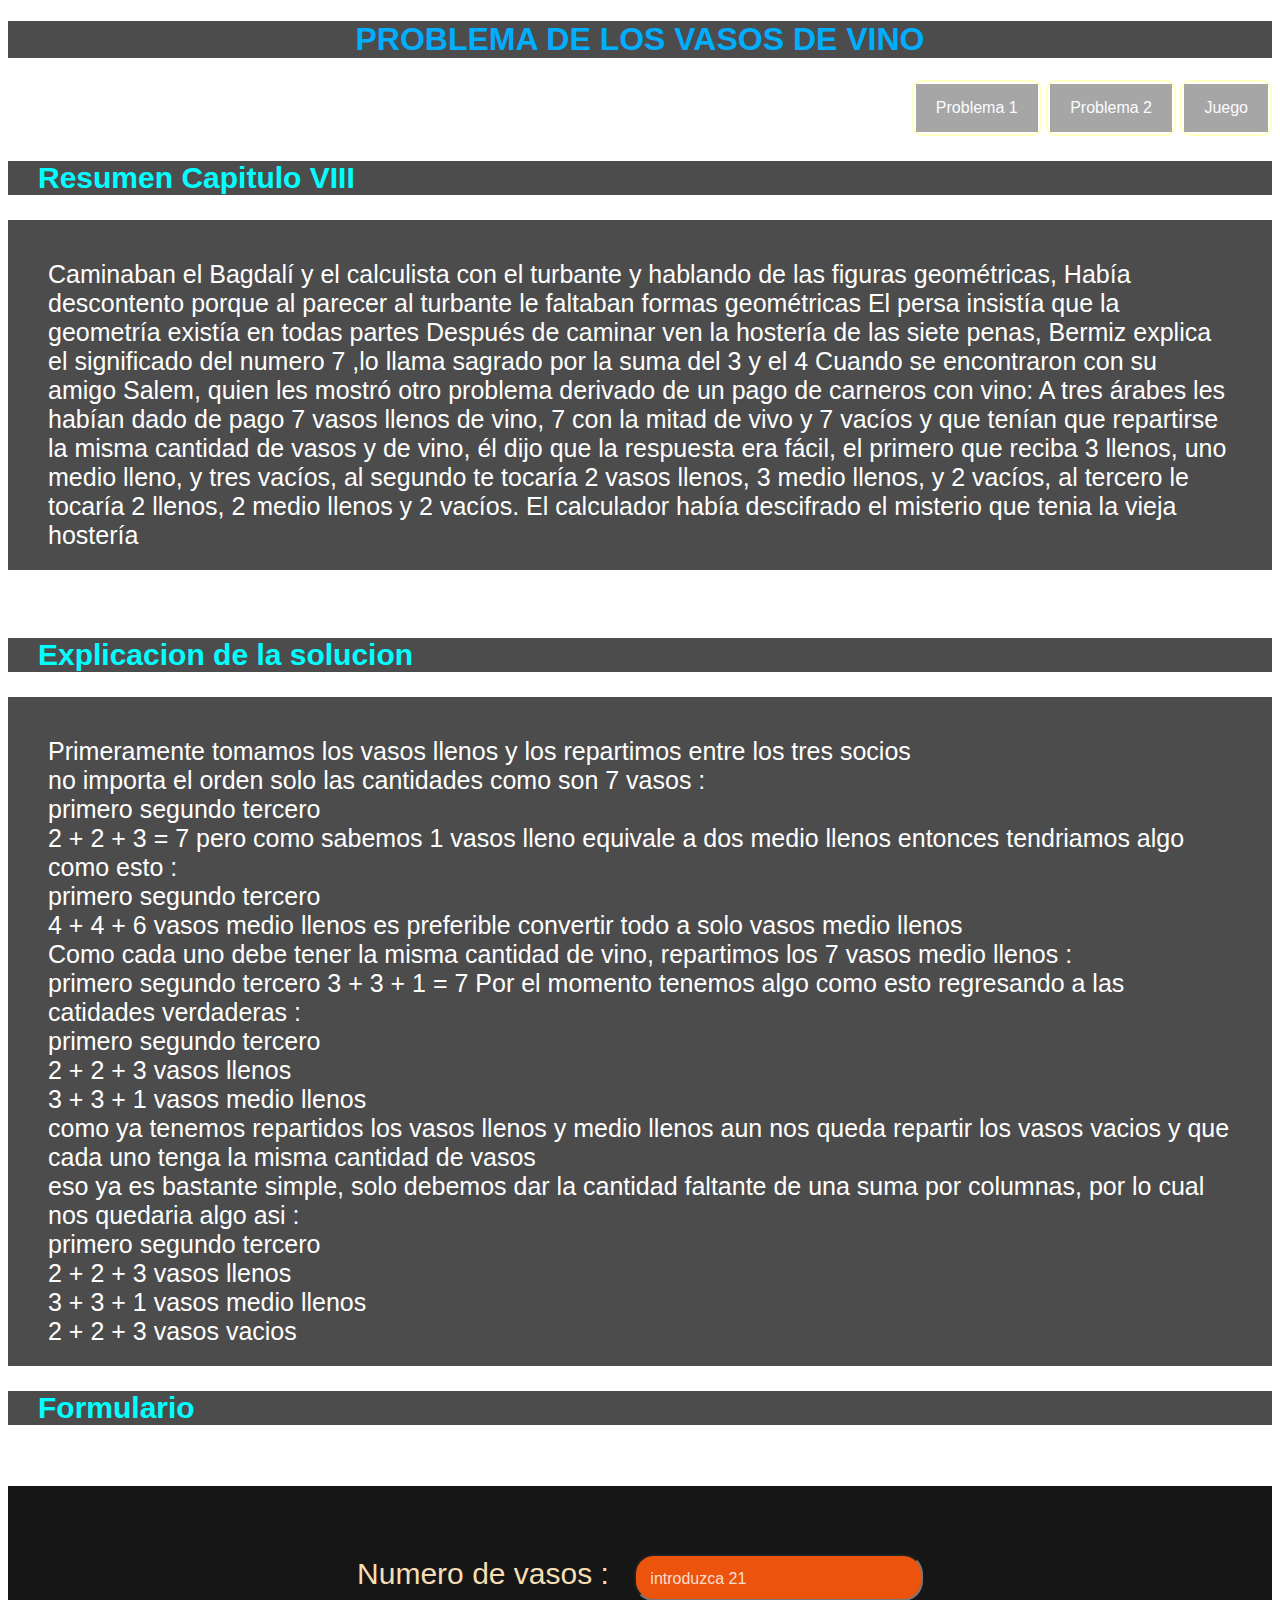
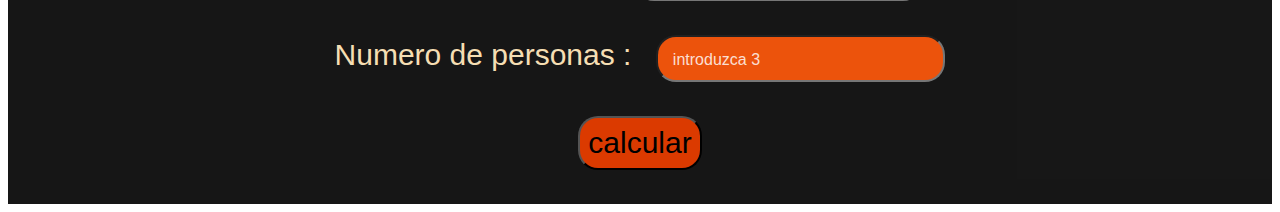
<file: index.html>
<!DOCTYPE html>
<html lang="en">
<head>
    <meta charset="UTF-8">
    <meta http-equiv="X-UA-Compatible" content="IE=edge">
    <meta name="viewport" content="width=device-width, initial-scale=1.0">
    <link rel="stylesheet" href="c1.css">
    <title>Document</title>
</head>
<body>
    <header>
        <h1> PROBLEMA DE LOS VASOS DE VINO </h1>
    </header>
    <nav class="menu">
        <ul>
            <li><a href="#p1">Problema 1</a></li> &nbsp;
            <li><a href="index2.html" target="_blank">Problema 2</a></li>
            &nbsp;<li><a href="indexju.html" target="_blank">Juego</a></li>
            
        </ul>
    </nav>
    <a id="p1"></a>
    <h2> Resumen Capitulo VIII</h2>
    <P>
        Caminaban el Bagdalí y el calculista con el turbante y hablando de las figuras geométricas,

        Había descontento porque al parecer al  turbante le faltaban formas geométricas

        El persa insistía que la geometría existía en todas partes

        Después de caminar ven la hostería de las siete penas, Bermiz explica el significado del numero 7 ,lo llama sagrado por la suma del 3 y el 4

        Cuando se encontraron con su amigo Salem, quien les mostró otro problema derivado de un pago de carneros con vino:

        A tres árabes les habían dado de pago 7 vasos llenos de vino, 7 con la mitad de vivo y 7 vacíos y que tenían que repartirse la misma cantidad de vasos y de vino, él dijo que la respuesta era fácil, el primero que reciba 3 llenos, uno medio lleno, y tres vacíos, al segundo te tocaría 2 vasos llenos, 3 medio llenos, y 2 vacíos, al tercero le tocaría 2 llenos, 2 medio llenos y 2 vacíos. El calculador había descifrado el misterio que tenia la vieja hostería  
    </P>
    <br>
    <h2> Explicacion de la solucion </h2>
    <p>
        Primeramente tomamos los vasos llenos y los repartimos entre los tres socios <br>
        no importa el orden solo las cantidades como son 7 vasos : <br>
        primero   segundo  tercero <br>
           2    +    2    +   3   = 7 pero como sabemos 1 vasos lleno equivale a dos medio llenos 
        entonces tendriamos algo como esto : <br>
        primero   segundo  tercero <br>
           4    +    4    +   6   vasos medio llenos es preferible convertir todo a solo vasos medio llenos <br>
        Como cada uno debe tener la misma cantidad de vino, repartimos los 7 vasos medio llenos : <br>
        primero   segundo  tercero
           3    +    3    +   1   = 7  Por el momento tenemos algo como esto regresando a las catidades verdaderas : <br>
        primero   segundo  tercero <br>
           2    +    2    +   3   vasos llenos <br>
           3    +    3    +   1   vasos medio llenos <br>
        como ya tenemos repartidos los vasos llenos y medio llenos aun nos queda repartir los vasos vacios y que cada uno tenga la misma cantidad de vasos <br>
        eso ya es bastante simple, solo debemos dar la cantidad faltante de una suma por columnas, por lo cual nos quedaria algo asi : <br>
        primero   segundo  tercero <br>
        2    +    2    +   3   vasos llenos <br>
        3    +    3    +   1   vasos medio llenos <br>
        2    +    2    +   3   vasos vacios <br>
    </p>
    <h2 align="center">Formulario</h2>
    <br>
    <br>
    <section align="center">

        <div class="respuesta" >
            <br>
            <br>
            <label>Numero de vasos :</label>&nbsp;&nbsp;&nbsp;<input type="number" id=a placeholder=" introduzca 21"><br>
            <br>
            <label>Numero de personas :</label>&nbsp;&nbsp;&nbsp;<input type="number" id=b placeholder=" introduzca 3"><br>
            <br>
            <button onclick="calcular()"> calcular </button>
            <br>
            <br>
            <div id="calcular"></div>
            <div id="calcular1"></div>
            <div id="calcular2"></div>
            <div id="calcular3"></div>
        </div>
    </section>
    <script src="c1.js"></script>
</body>
</html>
</file>
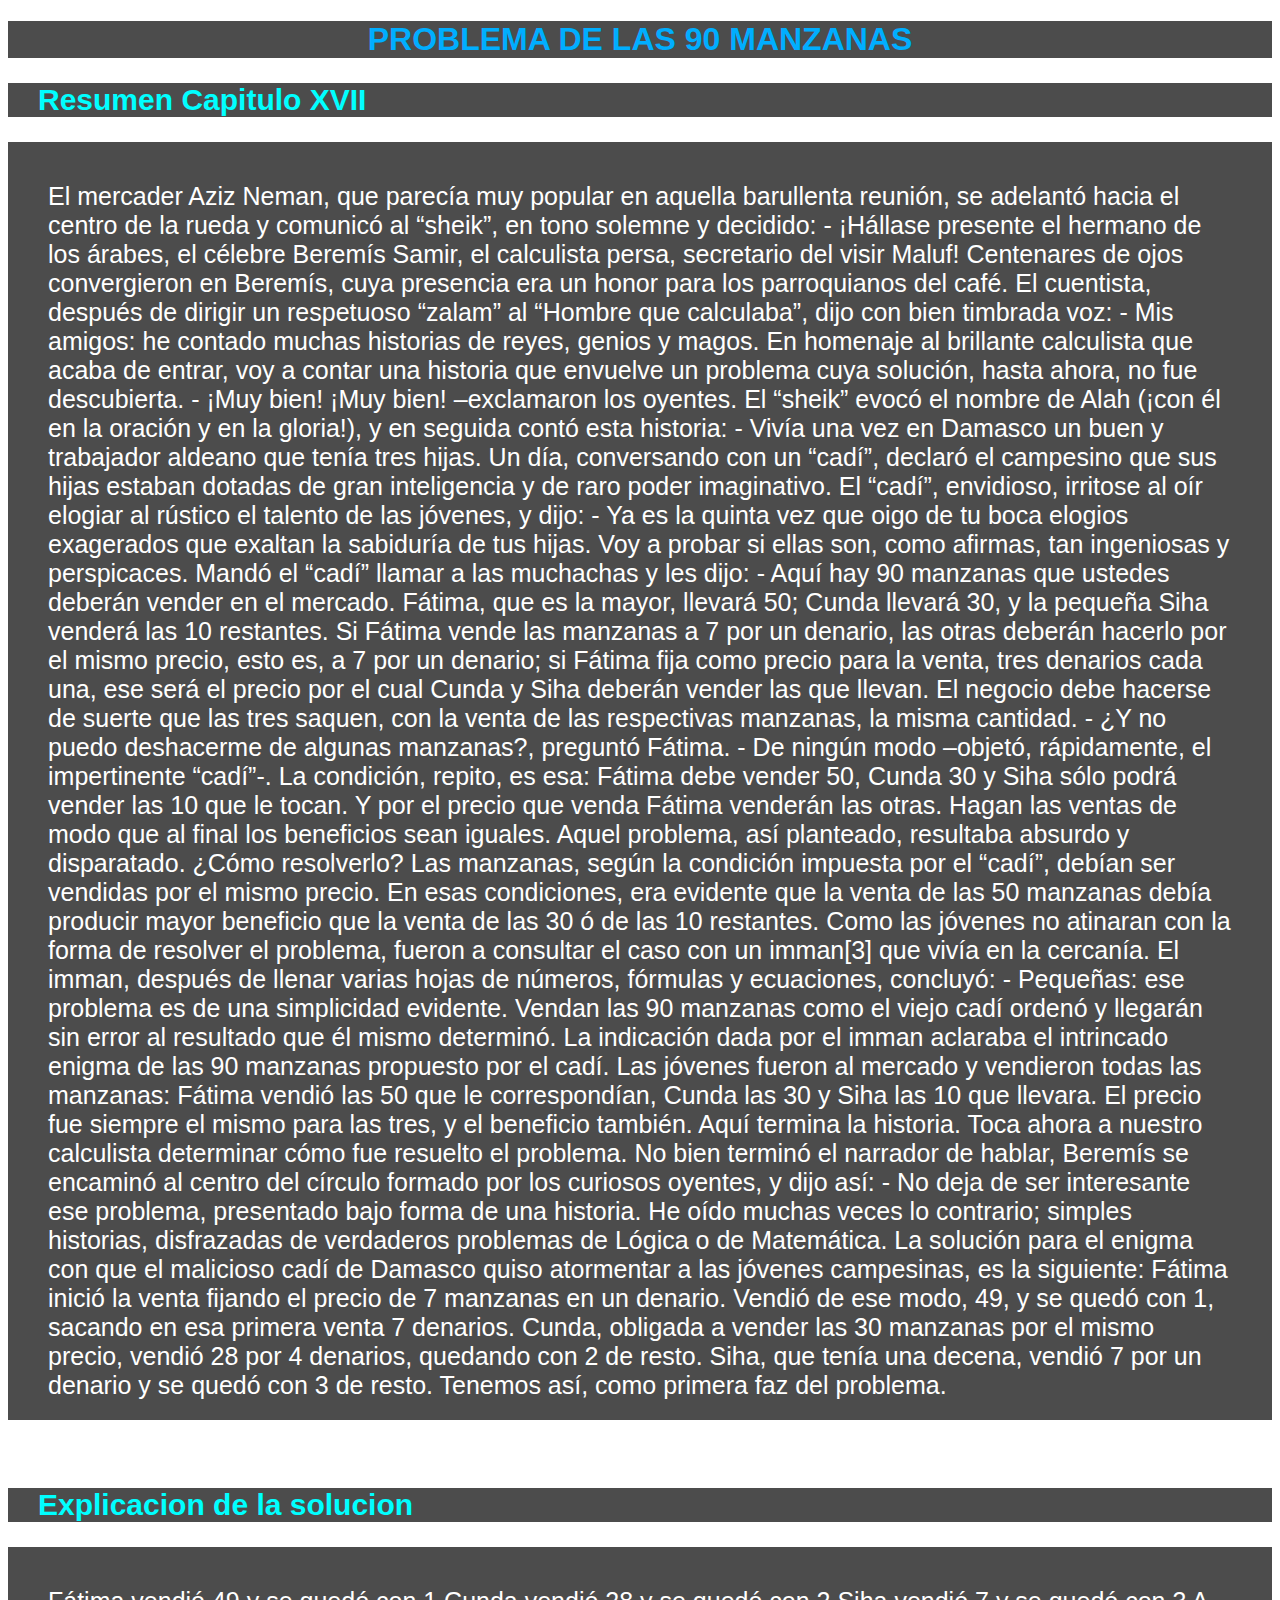
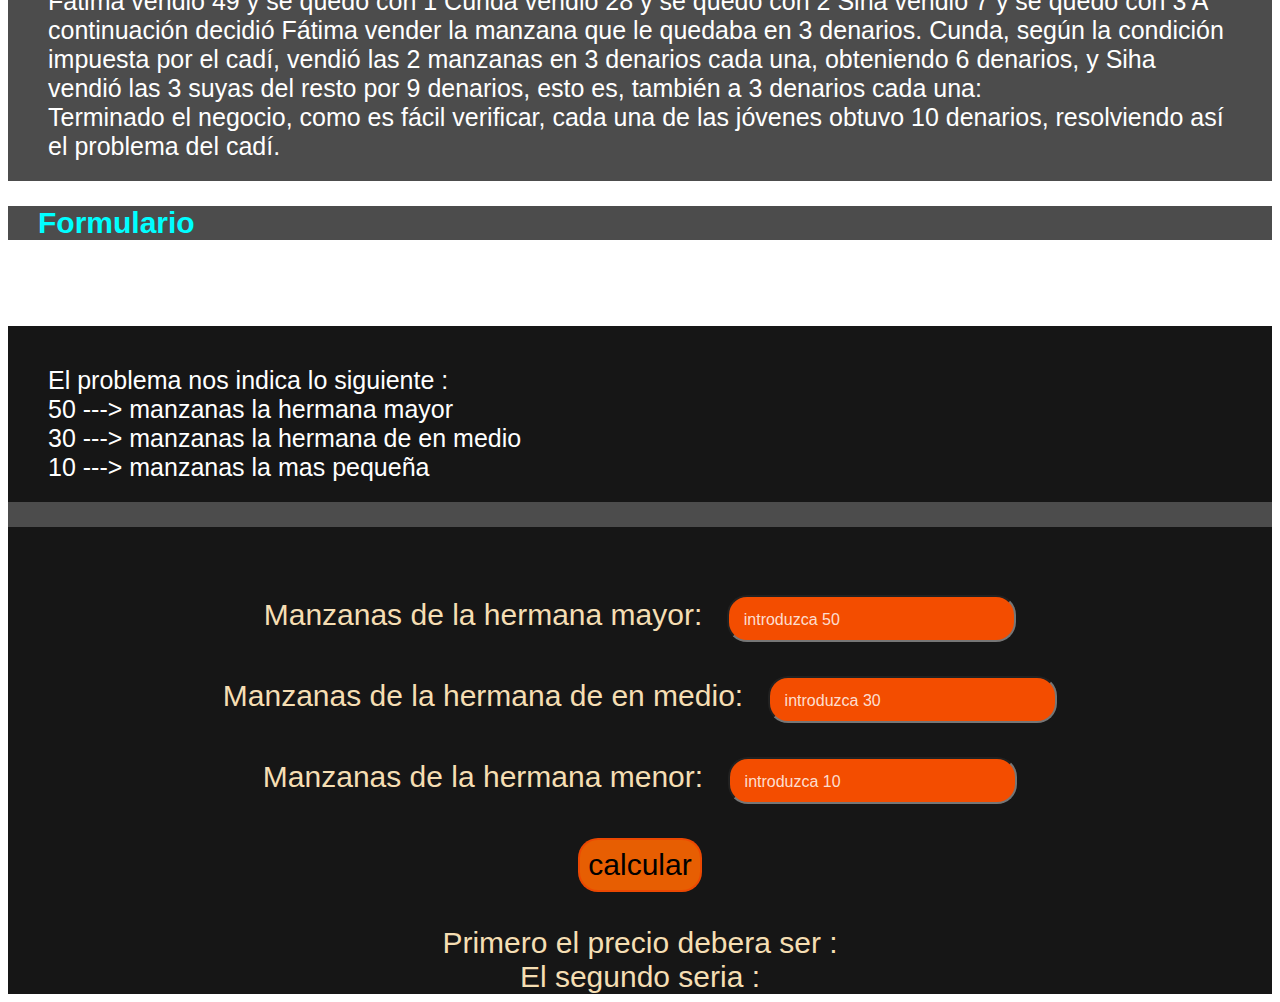
<file: index2.html>
<!DOCTYPE html>
<html lang="en">
<head>
    <meta charset="UTF-8">
    <meta http-equiv="X-UA-Compatible" content="IE=edge">
    <meta name="viewport" content="width=device-width, initial-scale=1.0">
    <link rel="stylesheet" href="c2.css">
    <title>Document</title>
</head>
<body>
    <header>
        <h1> PROBLEMA DE LAS 90 MANZANAS </h1>
    </header>
    <h2> Resumen Capitulo XVII</h2>
    <P>
        El mercader Aziz Neman, que parecía muy popular en aquella barullenta reunión, se adelantó hacia el centro de la rueda y comunicó al “sheik”, en tono solemne y decidido:

- ¡Hállase presente el hermano de los árabes, el célebre Beremís Samir, el calculista persa, secretario del visir Maluf!

Centenares de ojos convergieron en Beremís, cuya presencia era un honor para los parroquianos del café.

El cuentista, después de dirigir un respetuoso “zalam” al “Hombre que calculaba”, dijo con bien timbrada voz:

- Mis amigos: he contado muchas historias de reyes, genios y magos. En homenaje al brillante calculista que acaba de entrar, voy a contar una historia que envuelve un problema cuya solución, hasta ahora, no fue descubierta.

- ¡Muy bien! ¡Muy bien! –exclamaron los oyentes.

El “sheik” evocó el nombre de Alah (¡con él en la oración y en la gloria!), y en seguida contó esta historia:

- Vivía una vez en Damasco un buen y trabajador aldeano que tenía tres hijas. Un día, conversando con un “cadí”, declaró el campesino que sus hijas estaban dotadas de gran inteligencia y de raro poder imaginativo.

El “cadí”, envidioso, irritose al oír elogiar al rústico el talento de las jóvenes, y dijo:

- Ya es la quinta vez que oigo de tu boca elogios exagerados que exaltan la sabiduría de tus hijas. Voy a probar si ellas son, como afirmas, tan ingeniosas y perspicaces.

Mandó el “cadí” llamar a las muchachas y les dijo:

- Aquí hay 90 manzanas que ustedes deberán vender en el mercado. Fátima, que es la mayor, llevará 50; Cunda llevará 30, y la pequeña Siha venderá las 10 restantes.

Si Fátima vende las manzanas a 7 por un denario, las otras deberán hacerlo por el mismo precio, esto es, a 7 por un denario; si Fátima fija como precio para la venta, tres denarios cada una, ese será el precio por el cual Cunda y Siha deberán vender las que llevan. El negocio debe hacerse de suerte que las tres saquen, con la venta de las respectivas manzanas, la misma cantidad.

- ¿Y no puedo deshacerme de algunas manzanas?, preguntó Fátima.

- De ningún modo –objetó, rápidamente, el impertinente “cadí”-. La condición, repito, es esa: Fátima debe vender 50, Cunda 30 y Siha sólo podrá vender las 10 que le tocan. Y por el precio que venda Fátima venderán las otras. Hagan las ventas de modo que al final los beneficios sean iguales.

Aquel problema, así planteado, resultaba absurdo y disparatado. ¿Cómo resolverlo? Las manzanas, según la condición impuesta por el “cadí”, debían ser vendidas por el mismo precio. En esas condiciones, era evidente que la venta de las 50 manzanas debía producir mayor beneficio que la venta de las 30 ó de las 10 restantes.

Como las jóvenes no atinaran con la forma de resolver el problema, fueron a consultar el caso con un imman[3] que vivía en la cercanía.

El imman, después de llenar varias hojas de números, fórmulas y ecuaciones, concluyó:

- Pequeñas: ese problema es de una simplicidad evidente. Vendan las 90 manzanas como el viejo cadí ordenó y llegarán sin error al resultado que él mismo determinó.

La indicación dada por el imman aclaraba el intrincado enigma de las 90 manzanas propuesto por el cadí.

Las jóvenes fueron al mercado y vendieron todas las manzanas: Fátima vendió las 50 que le correspondían, Cunda las 30 y Siha las 10 que llevara. El precio fue siempre el mismo para las tres, y el beneficio también. Aquí termina la historia. Toca ahora a nuestro calculista determinar cómo fue resuelto el problema.

No bien terminó el narrador de hablar, Beremís se encaminó al centro del círculo formado por los curiosos oyentes, y dijo así:

- No deja de ser interesante ese problema, presentado bajo forma de una historia. He oído muchas veces lo contrario; simples historias, disfrazadas de verdaderos problemas de Lógica o de Matemática. La solución para el enigma con que el malicioso cadí de Damasco quiso atormentar a las jóvenes campesinas, es la siguiente:

Fátima inició la venta fijando el precio de 7 manzanas en un denario. Vendió de ese modo, 49, y se quedó con 1, sacando en esa primera venta 7 denarios. Cunda, obligada a vender las 30 manzanas por el mismo precio, vendió 28 por 4 denarios, quedando con 2 de resto. Siha, que tenía una decena, vendió 7 por un denario y se quedó con 3 de resto.

Tenemos así, como primera faz del problema.
    </P>
    <br>
    <h2> Explicacion de la solucion </h2>
    <p>
        Fátima

        vendió
        
        49
        
        y se quedó con
        
        1
        
        Cunda
        
        vendió
        
        28
        
        y se quedó con
        
        2
        
        Siha
        
        vendió
        
        7
        
        y se quedó con
        
        3
        
         
        
        A continuación decidió Fátima vender la manzana que le quedaba en 3 denarios. Cunda, según la condición impuesta por el cadí, vendió las 2 manzanas en 3 denarios cada una, obteniendo 6 denarios, y Siha vendió las 3 suyas del resto por 9 denarios, esto es, también a 3 denarios cada una: <br>
        Terminado el negocio, como es fácil verificar, cada una de las jóvenes obtuvo 10 denarios, resolviendo así el problema del cadí.
    </p>
    <h2 align="center">Formulario</h2>
    <br>
    <br>
    <section align="center">
        <p>El problema nos indica lo siguiente : <br>
            
            
            50 ---> manzanas la hermana mayor <br>
            30 ---> manzanas la hermana de en medio <br>
            10  ---> manzanas la mas pequeña <br>

        </p>
        <div class="respuesta" >
            <br>
            <br>
            <label> Manzanas de la hermana mayor:</label>&nbsp;&nbsp;&nbsp;<input type="number" id=b placeholder=" introduzca 50"><br>
            <br>
            <label> Manzanas de la hermana de en medio:</label>&nbsp;&nbsp;&nbsp;<input type="number" id=c placeholder=" introduzca 30"><br>
            <br>
            <label> Manzanas de la hermana menor:</label>&nbsp;&nbsp;&nbsp;<input type="number" id=d placeholder=" introduzca 10"><br>
            <br>
            <button onclick="calcular()"> calcular </button>
            <br>
            <br>
            <div id="calcularf"></div>
            <label >Primero el precio debera ser :</label><div id="calcular"></div>
            <label >El segundo seria :</label><div id="calcular1"></div>
        </div>
    </section>

    <script src="c2.js"></script>
</body>
</html>
</file>
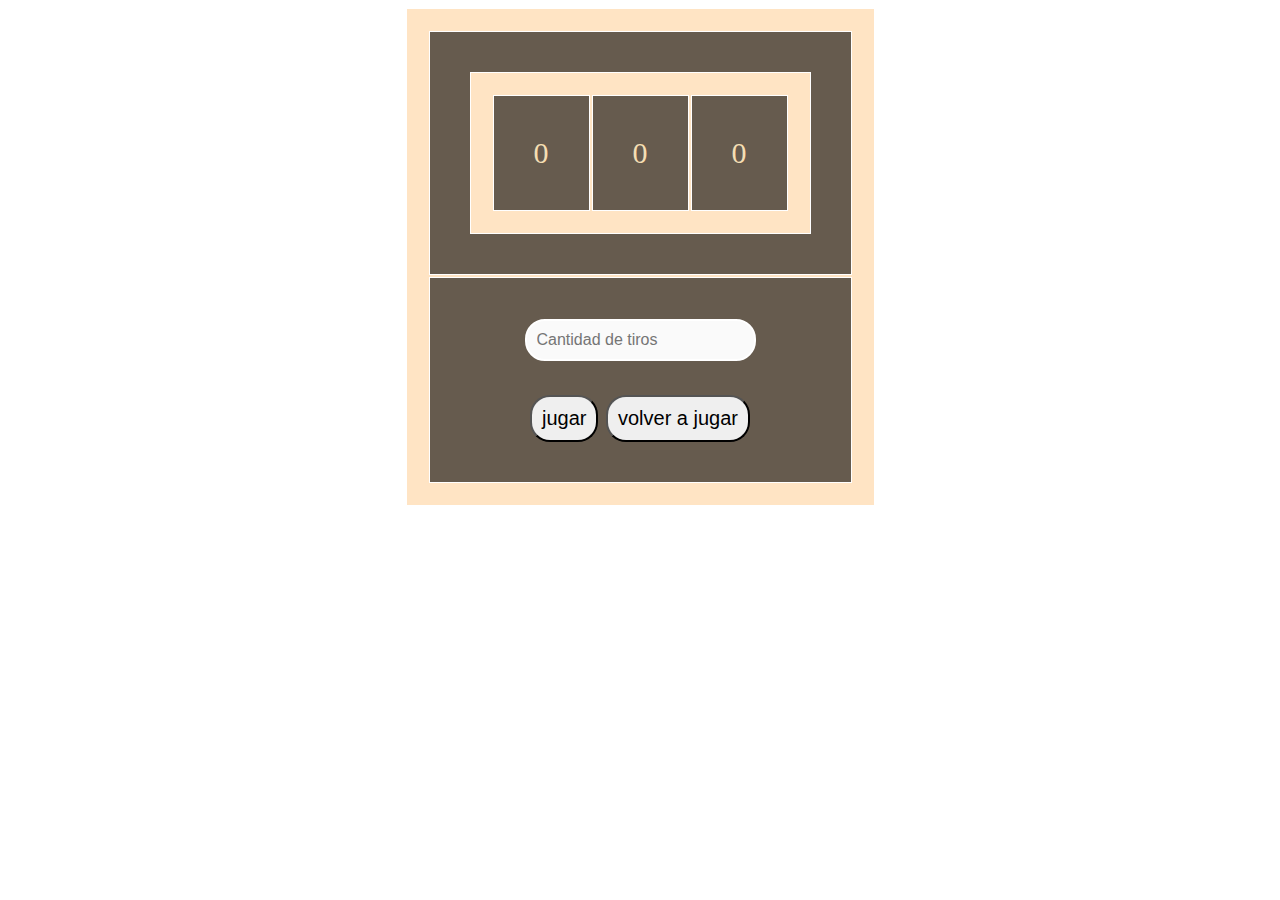
<file: indexju.html>
<!DOCTYPE html>
<html lang="en">
<head>
    <meta charset="UTF-8">
    <meta http-equiv="X-UA-Compatible" content="IE=edge">
    <meta name="viewport" content="width=device-width, initial-scale=1.0">
    <link rel="stylesheet" href="j.css">
    <title>Document</title>
</head>
<body>
    <section>
        <table align="center">
        <tr>
            <td>
                <table align="center">
                    <tr>
                        <td>
                            <div id="random">0</div>
                        </td>
                        <td>
                            <div id="random1">0</div>
                        </td>
                        <td>
                            <div id="random2">0</div>
                        </td>
                    </tr>
                </table>
            </td>
        </tr>
        <tr>
            <td>
                        <div class="respuesta" align="center">
                            <input type="number" id="k" placeholder="Cantidad de tiros"><br>
                            <br>
                            <button id="btn1" onclick="random()"> jugar </button> <button id="btn2" onclick="restar()"> volver a jugar</button>
                            <div id="calcular"></div>
                        </div>
            </td>
        </tr>
    </table>
    </section>
    <script src="j.js"></script>
</body>
</html>
</file>
<file: c1.css>
body{
    background-image: url(https://www.xtrafondos.com/wallpapers/vertical/neon-azul-y-amarillo-3464.jpg);
    color: white;
    text-align: center;
    background-repeat: no-repeat;
    background-size: cover;
    font-family: 'Lucida Sans', 'Lucida Sans Regular', 'Lucida Grande', 'Lucida Sans Unicode', Geneva, Verdana, sans-serif;
}
section{
   background-color: rgba(0, 0, 0, 0.7);
    color: white;
    text-align: center;
}
h1{
    background-color: rgba(0, 0, 0, 0.7);
    color: rgb(0, 174, 255);
}
h2{
    text-align: start;
    padding-left: 30px;
    font-size: 30px;
    background-color: rgba(0, 0, 0, 0.7);
    color: aqua;
}
p{
    text-align: start;
    padding-left: 40px;
    padding-right: 40px;
    padding-top: 40px;
    padding-bottom: 20PX;
    font-size: 25px;
    background-color: rgba(0, 0, 0, 0.7);
}
label{
 
    color: wheat;
    font-size: 30px;
    padding-top: 20px;
}
input[type="number"]{
    font-size: 20px;
    padding: 10px;
    border-radius: 20px;
    background-color: rgb(236, 83, 12);
    color: white;
}
button{
    font-size: 30px;
    padding: 8px;
    border-radius: 20px;
    background-color: rgb(219, 58, 0);
}
div{
    font-size: 30px;
    text-align: center;
    color: wheat;
    background-color: rgba(0, 0, 0, 0.7);
}
::placeholder{
   color: rgba(255, 255, 255, 0.829); 
   font-size: 16px;
}
.menu ul{
    margin: 0;
    list-style: none;
    padding: 0;
    display: flex;
    justify-content: flex-end;
}
.menu li a{
    display: block;
    padding: 15px 20px;
    color: rgb(251, 251, 255);
    text-decoration: none;
    background-color: rgba(0, 0, 0, 0.349);
}
.menu li:hover{
    background-color: #01c7f8;
}
.menu li{
    border: 2px solid #ffffbf;
    border-radius: 10px;
    padding: 2px;
}
button:hover{
    background-color: chocolate;
    color: white;
    border: solid 2px rgb(255, 255, 255);
}
input:hover{
    background-color: rgba(255, 102, 0, 0.932);
    border: solid 2px rgb(255, 255, 255);
}
</file>
<file: c2.css>
body{
    background-image: url(https://www.xtrafondos.com/wallpapers/vertical/neon-azul-y-amarillo-3464.jpg);
    color: white;
    text-align: center;
    background-repeat: no-repeat;
    background-size: cover;
    font-family: 'Lucida Sans', 'Lucida Sans Regular', 'Lucida Grande', 'Lucida Sans Unicode', Geneva, Verdana, sans-serif;
}
section{
   background-color: rgba(0, 0, 0, 0.7);
    color: white;
    text-align: center;
}
h1{
    background-color: rgba(0, 0, 0, 0.7);
    color: rgb(0, 174, 255);
}
h2{
    text-align: start;
    padding-left: 30px;
    font-size: 30px;
    background-color: rgba(0, 0, 0, 0.7);
    color: aqua;
}
p{
    text-align: start;
    padding-left: 40px;
    padding-right: 40px;
    padding-top: 40px;
    padding-bottom: 20PX;
    font-size: 25px;
    background-color: rgba(0, 0, 0, 0.7);
}
label{
 
    color: wheat;
    font-size: 30px;
    padding-top: 20px;
}
input[type="number"]{
    font-size: 20px;
    padding: 10px;
    border-radius: 20px;
    background-color: rgb(243, 77, 0);
    color: white;
}
button{
    font-size: 30px;
    padding: 8px;
    border-radius: 20px;
    background-color: rgb(231, 94, 2);
    border: solid 2px rgba(255, 0, 0, 0.226);
}
div{
    font-size: 30px;
    text-align: center;
    color: rgb(245, 179, 179);
    background-color: rgba(0, 0, 0, 0.7);
}
::placeholder{
   color: rgba(255, 255, 255, 0.829); 
   font-size: 16px;
}
.menu ul{
    margin: 0;
    list-style: none;
    padding: 0;
    display: flex;
    justify-content: flex-end;
}
.menu li a{
    display: block;
    padding: 15px 20px;
    color: rgb(251, 251, 255);
    text-decoration: none;
    background-color: rgba(0, 0, 0, 0.349);
}
.menu li:hover{
    background-color: #502400;
}
.menu li{
    border: 2px solid #ffffbf;
    border-radius: 10px;
    padding: 2px;
}
button:hover{
    background-color: chocolate;
    color: white;
    border: solid 2px rgb(255, 255, 255);
}
input:hover{
    background-color: rgba(255, 102, 0, 0.932);
    border: solid 2px rgb(255, 255, 255);
}
</file>
<file: j.css>
body{
    background-image: url(https://img.freepik.com/vector-gratis/casino-jugando-cartas-oro-brillo-fondo_1017-23141.jpg);
    background-repeat: no-repeat;
    background-size: cover;
}
table{
    background-color: bisque;
    padding: 20px;
    border: solid 1px rgb(255, 255, 255);
    margin: 2px black;
    background-image: url(https://i.pinimg.com/736x/fd/ed/d7/fdedd7634341994cf48c9506b3561cc2.jpg);
    color: white;
    font-size: 50px;
}
table td{
    border: solid 1px rgb(255, 255, 255);
    padding: 40px;
    font-size: 50px;
    background-color: rgba(0, 0, 0,0.6);
}
button{
    font-size: 20px;
    padding: 10px;
    border-radius: 20px;
    
}
input[type="number"]{
    font-size: 16px;
    padding: 10px;
    border-radius: 20px;
    background-color: rgb(250, 250, 250);
    color: rgb(0, 0, 0);
    border: solid 2px white;
}
div{
    font-size: 30px;
    color:wheat ;
}
button:hover{
    background-color: black;
    color: white;
    border: solid 2px white;
}
input:hover{
    background-color: black;
    color: white;
    border: solid 2px white;
    
}
</file>
